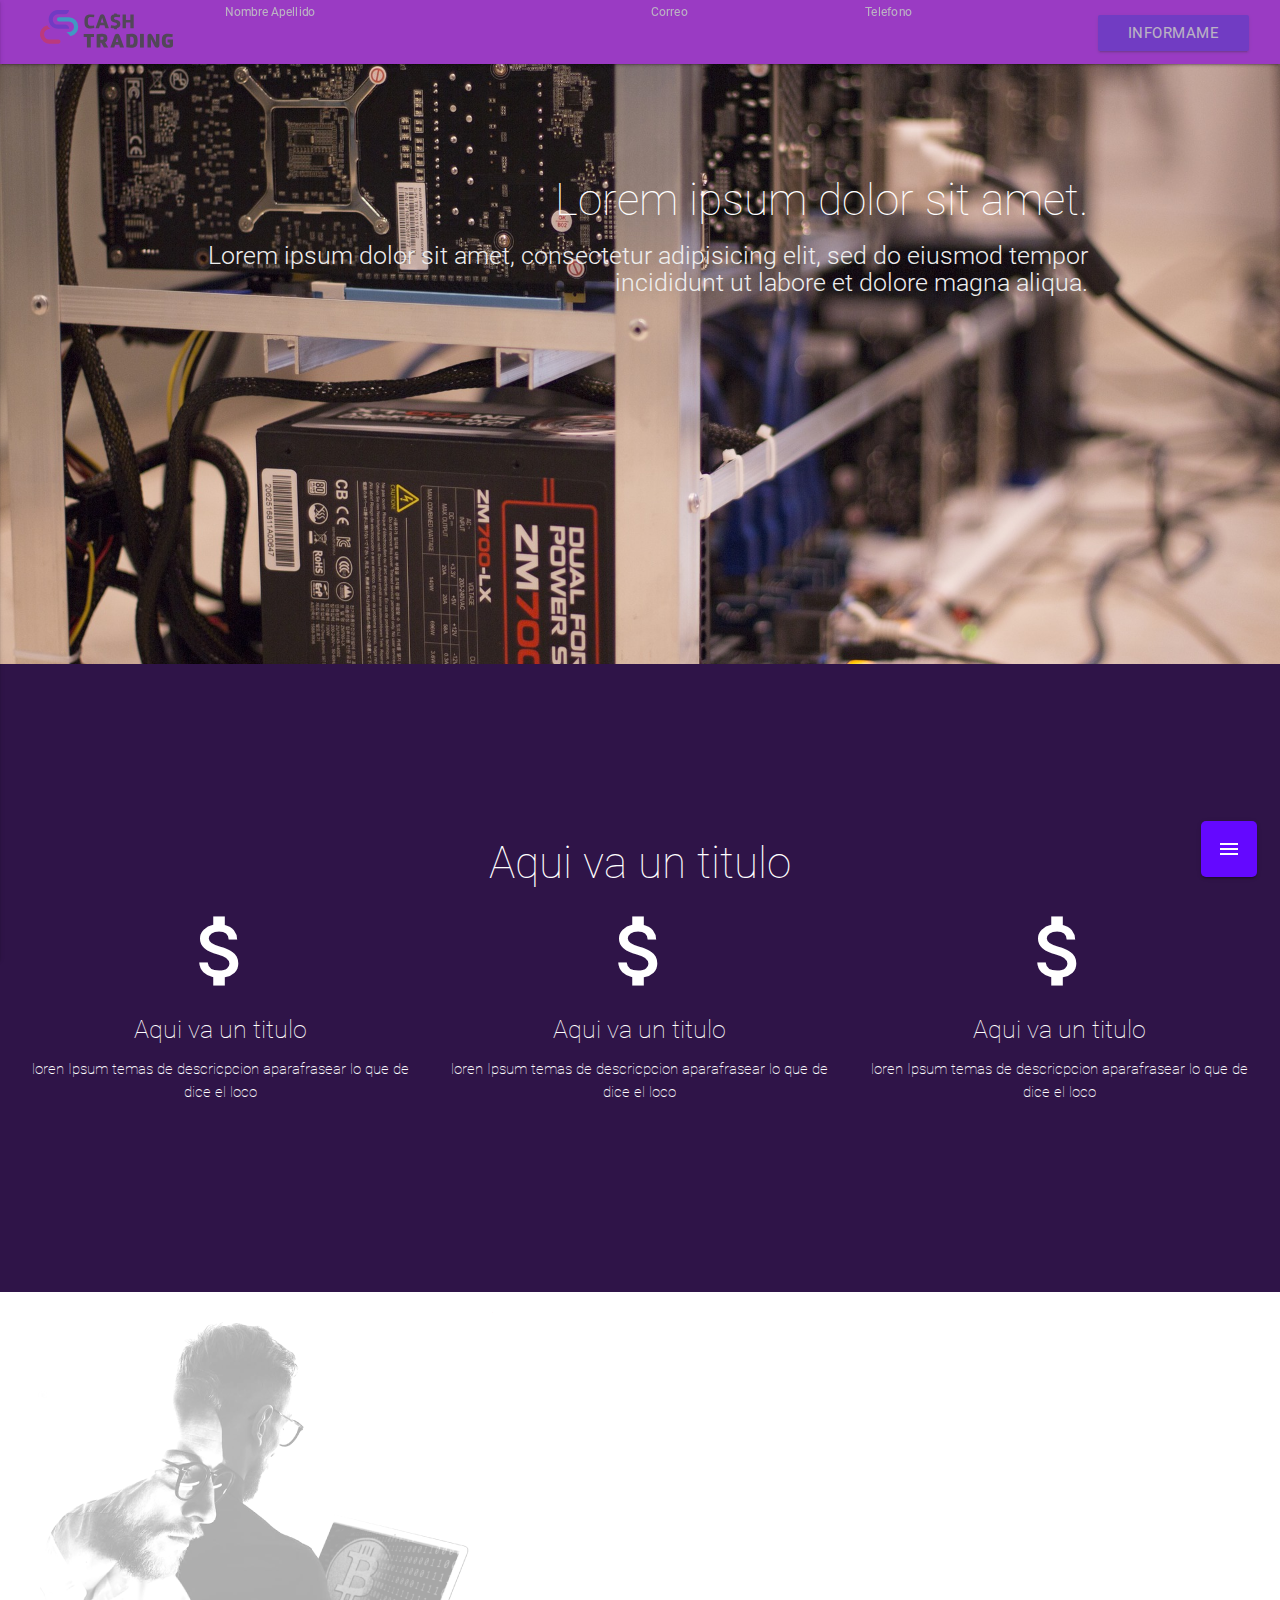
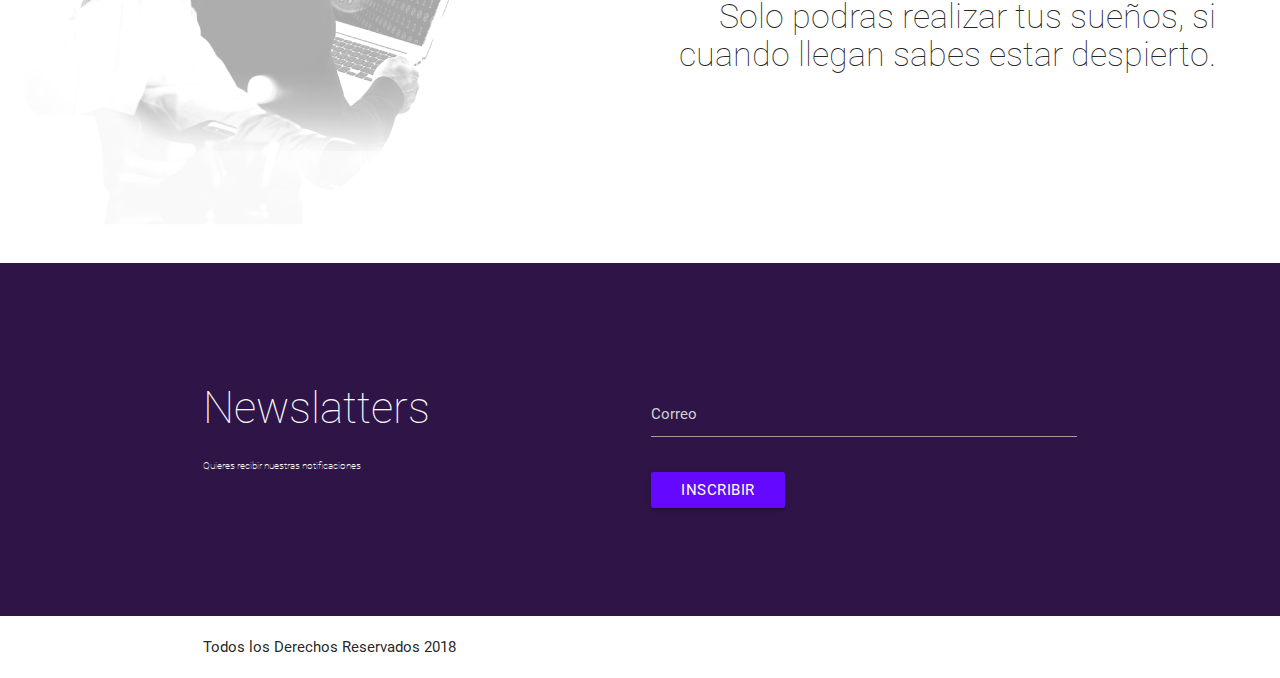
<file: index.html>
<!DOCTYPE html>
<html lang="en">
<head>
  <meta http-equiv="Content-Type" content="text/html; charset=UTF-8"/>
  <meta name="viewport" content="width=device-width, initial-scale=1, maximum-scale=1.0"/>
  <title>Luis Bernal</title>

  <!-- CSS  -->
  <link href="https://fonts.googleapis.com/icon?family=Material+Icons" rel="stylesheet">
  <link href="css/materialize.css" type="text/css" rel="stylesheet" media="screen,projection"/>
  <link href="css/style.css" type="text/css" rel="stylesheet" media="screen,projection"/>
</head>
<body>


  <div class="fixed-action-btn Vertical click-to-toggle">
    <a class="btn-floating btn-large">
      <i class="material-icons">menu</i>
    </a>
    <ul>
      <li><a class="btn-floating " style="background-color: #ab47bc"><i class="material-icons">attach_money</i></a></li>
      <li><a class="btn-floating " style="background-color: #8e24aa"><i class="material-icons">trending_up</i></a></li>
      <li><a class="btn-floating " style="background-color: #6a1b9a"><i class="material-icons">payment</i></a></li>
    </ul>
  </div>


<!--slideformmovil-->

<style type="text/css">
@media only screen and (min-width: 992px) {
.que {
  display: none !important;
 }
}

@media only screen and (max-width: 992px) {
  .que {
    display: block !important;
  }
}
</style>

<ul id="slide-out" class="side-nav">
    <li>
        <div class="user-view">
        <img  src="img/logo.svg" style="width: 50%; height: 50%;" >
        <span class="black-text name">Podemos Informarte</span>
        <span class="black-text email">Solo llenas tus Datos</span>
        </div>
    </li>
    <li style="margin-left: 10px; margin-right: 10px;">      
      <label for="first_name" class="black-text">Nombre Apellido</label>
      <input placeholder="Ingresa Nombre" id="first_name" type="text">
    </li>
    <li style="margin-left: 10px; margin-right: 10px;">      
      <label for="first_name" class="black-text">Correo</label>
      <input placeholder="Ingresa Correo" id="first_name" type="text">
    </li>
    <li style="margin-left: 10px; margin-right: 10px;">      
      <label for="first_name" class="black-text">Telefono</label>
      <input placeholder="Ingresa Numero" id="first_name" type="text">
    </li>
    <li style="margin-left: 10px; margin-right: 10px;">      
      <label for="first_name" class="black-text">Direccion</label>
      <input placeholder="Ingresa Donde vives" id="first_name" type="text">
    </li>
     <li style="margin-left: 10px; margin-right: 10px;">      
      <button class="btn black-text" type="submit">Informame</button>
    </li>
  </ul>

 <!--slideformmovil-->
     
<!--navbarform-->

  <div class="navbar-fixed">
    <nav>
      <div class="nav-wrapper" align="center">
        <a class="brand-logo que"> <a href="#" data-activates="slide-out" class="button-collapse que">Podemos Informarte</a></a>
          <div class="row hide-on-med-and-down">
            <div class="col s2 input-field">
              <img src="img/logo.svg" style="width: 70%; height: 70%; padding-top: 10px;">
            </div>
            <div class="col s4 input-field"> 
              <label for="first_name" class="white-text">Nombre Apellido</label>
              <input placeholder="" id="first_name" type="text">
            </div>
            <div class="col s2 input-field">  
              <label for="first_name" class="white-text">Correo</label>
              <input placeholder="" id="first_name" type="text">
            </div>
            <div class="col s2 input-field">  
              <label for="first_name" class="white-text">Telefono</label>
              <input placeholder="" id="first_name" type="text">
            </div>
            <div class="col s2 input-field"> 
              <button class="btn white-text" type="submit">Informame</button>
            </div>
          </div>
      </div>
    </nav>
  </div>


<!--navbarform-->





<!--slider-->
<div class="slider">
    <ul class="slides">
      <li>
        <img src="img/slide1.jpg" class="responsive-img"> 
        <div class="caption right-align">
          <h3 class="thin">Lorem ipsum dolor sit amet.</h3>
          <h5 class="light grey-text text-lighten-3">Lorem ipsum dolor sit amet, consectetur adipisicing elit, sed do eiusmod
          tempor incididunt ut labore et dolore magna aliqua. </h5>
        </div>
      </li>
      <li>
        <img src="img/slide2.jpg" class="responsive-img"> 
        <div class="caption right-align">
          <h3 class="thin black-text">Lorem ipsum dolor sit amet.</h3>
          <h5 class="light black-text text-lighten-3">Lorem ipsum dolor sit amet, consectetur adipisicing elit, sed do eiusmod
          tempor incididunt ut labore et dolore magna aliqua. </h5>
        </div>
      </li>
    </ul>
  </div>   
<!--slider-->


<div class="row" style="background-color: #2f1448;" align="center">
  <div class="col s12 white-text" style="padding-bottom: 12%; padding-top: 12%;">
    <h3 class="thin">Aqui va un titulo</h3>
        <div class="row">
          <div class="col s4">
            <i class="material-icons" style="font-size: 92px;">attach_money</i>
            <h5 class="thin">Aqui va un titulo</h5>
            <p class="thin">loren Ipsum temas de descricpcion aparafrasear lo que de dice el loco</p>
          </div>
          <div class="col s4">
          <i class="material-icons" style="font-size: 92px;">attach_money</i>
            <h5 class="thin">Aqui va un titulo</h5>
            <p class="thin">loren Ipsum temas de descricpcion aparafrasear lo que de dice el loco</p>
          </div>
          <div class="col s4">
            <i class="material-icons" style="font-size: 92px;">attach_money</i>
            <h5 class="thin">Aqui va un titulo</h5>
            <p class="thin">loren Ipsum temas de descricpcion aparafrasear lo que de dice el loco</p>
          </div>
        </div>
  </div>
</div>

<div class="" style="background-image: url(img/tipolaptop.png); background-repeat: no-repeat; " >
  <div class="row" align="right">
    <div class="col s6 offset-s6 " style="padding-right: 5%;margin-top: 10%;margin-bottom: 10%;">
       <h4 class="thin" style="padding-top: 25%; padding-bottom: 5%;">Solo podras realizar tus sueños,  si cuando llegan sabes estar despierto.</h4>
    </div>
  
  </div>
</div>

<div class="" style="background-color: #2f1448;">
  <div class="row container vertical">
    <div class="col l6 m6 white-text" style="padding-top: 11%;">
      <h3 class="thin">Newslatters<p style="font-size: 10px;">Quieres recibir nuestras notificaciones</p></h3>
    </div>
    <div class="col l6 m6 white-text" style="padding-bottom: 12%; padding-top: 12%;">
        <form action="">
              <div class="input-field" style="font-size: 2rem;">
                <input placeholder="Correo" id="first_name" type="text" class="validate">
              </div>
              <div class="input-field">
              <button class="btn" type="submit">Inscribir</button>
            </div>
        </form>
    </div>
  </div>
</div>

<div class="row container">
  <div class="col l6 m6 s6">Todos los Derechos Reservados 2018</div>
</div>

  <!--  Scripts-->
  <script src="https://code.jquery.com/jquery-2.1.1.min.js"></script>
  <script src="js/materialize.js"></script>

  <script type="text/javascript">
    $(document).ready(function() {
        $('select').material_select();
        $('.slider').slider({
          indicators: false,
          height: 600
        });
        $(".button-collapse").sideNav();

      });
    </script>


  </body>
</html>
</file>
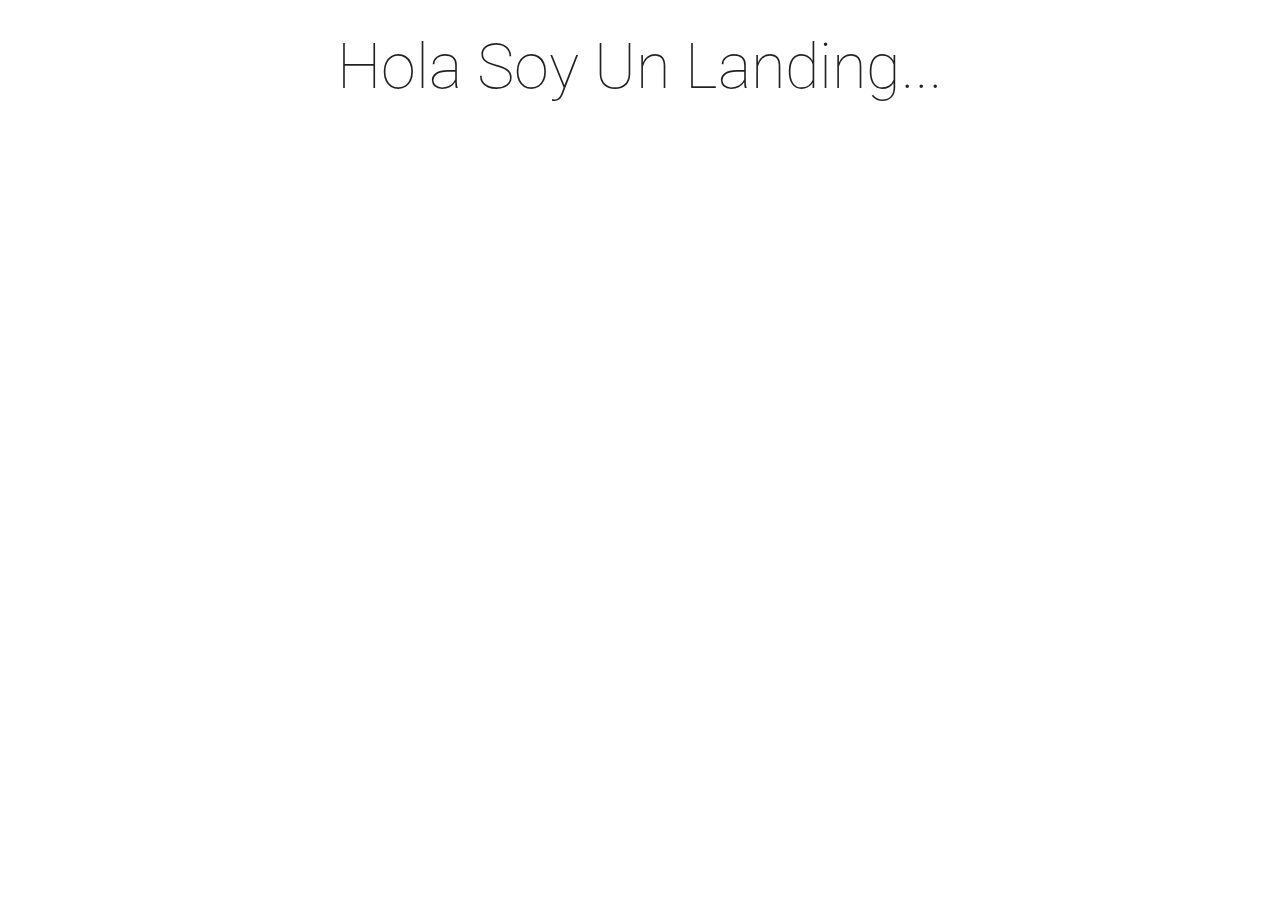
<file: test.html>
<!DOCTYPE html>
  <html>
    <head>
      <!--Import Google Icon Font-->
      <link href="https://fonts.googleapis.com/icon?family=Material+Icons" rel="stylesheet">
      <!--Import materialize.css-->
      <link type="text/css" rel="stylesheet" href="css/materialize.min.css"  media="screen,projection"/>

      <!--Let browser know website is optimized for mobile-->
      <meta name="viewport" content="width=device-width, initial-scale=1.0"/>
    </head>

    <body>

<div class="container">
  <div class="row">
    <div align="center">
      <h1 class="thin">Hola Soy Un Landing...</h1>
    </div>
  </div>
</div>

      
      <!--Import jQuery before materialize.js-->
      <script type="text/javascript" src="https://code.jquery.com/jquery-3.2.1.min.js"></script>
      <script type="text/javascript" src="js/materialize.min.js"></script>

       <script type="text/javascript">
    $(document).ready(function(){
      $('.slider').slider({full_width: true});
      $('.materialboxed').materialbox();
    });
  </script>
    </body>
  </html>
</file>
<file: css/style.css>
/* Custom Stylesheet */
/**
 * Use this file to override Materialize files so you can update
 * the core Materialize files in the future
 *
 * Made By MaterializeCSS.com
 */

.icon-block {
  padding: 0 15px;
}
.icon-block .material-icons {
	font-size: inherit;
}
</file>
